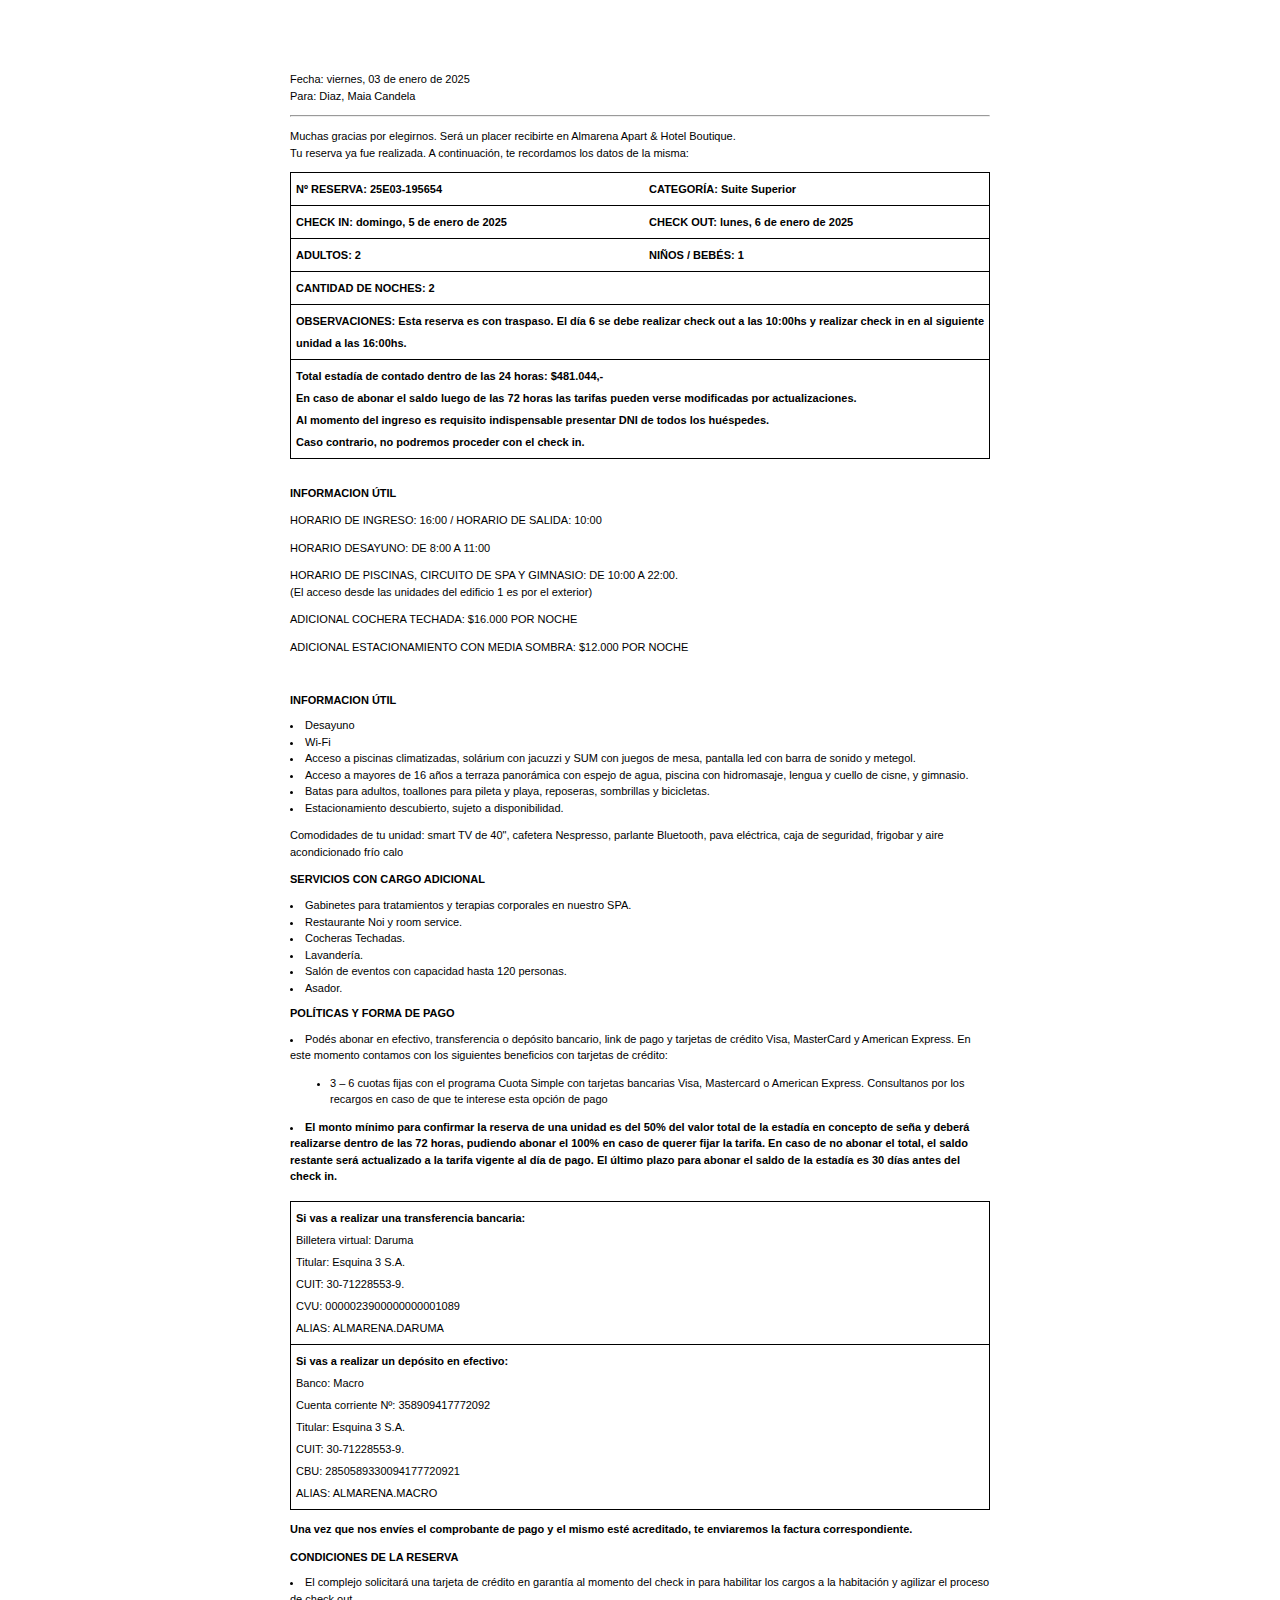
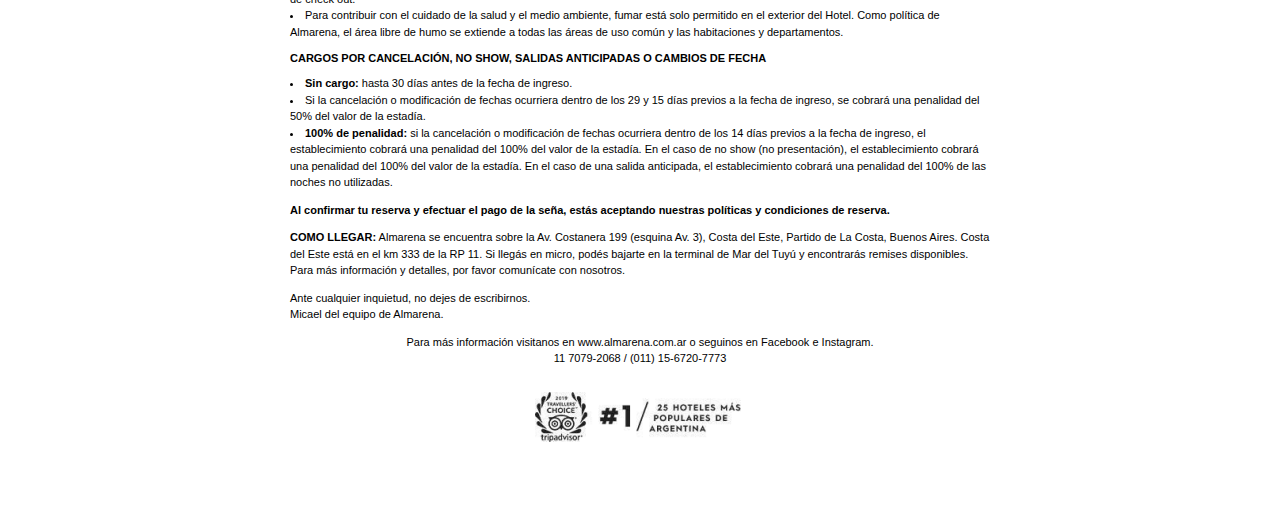
<file: index.html>
<html lang="es">
<head>
    <meta charset="UTF-8">
    <meta name="viewport" content="width=device-width, initial-scale=1.0">
    <title>Confirmación de Reserva</title>
    <link rel="stylesheet" href="style.css">
</head>
<body>
    <div class="container">
        <!--- Encabezado -->
        <p>
            Fecha: viernes, 03 de enero de 2025 
            <br> 
            Para: Diaz, Maia Candela
        </p>
        <hr>
        <!--- Agradecimientos -->
        <p>
            Muchas gracias por elegirnos. Será un placer recibirte en Almarena Apart & Hotel Boutique.
            <br>
            Tu reserva ya fue realizada. A continuación, te recordamos los datos de la misma:
        </p>
        <!--- Tabla con datos de reserva -->
        <table>
            <tr>
                <td class="first-td"><strong>Nº RESERVA: 25E03-195654</strong></td>
                <td class="secord-td"><strong>CATEGORÍA: Suite Superior</strong></td>
            </tr>
            <tr>
                <td class="first-td"><strong>CHECK IN: domingo, 5 de enero de 2025</strong></td>
                <td class="secord-td"><strong>CHECK OUT: lunes, 6 de enero de 2025</strong></td>
            </tr>
            <tr>
                <td class="first-td"><strong>ADULTOS: 2</strong></td>
                <td class="secord-td"><strong>NIÑOS / BEBÉS: 1</strong></td>
            </tr>
            <tr>
                <td colspan="2"><strong>CANTIDAD DE NOCHES: 2</strong></td>
            </tr>
            <tr>
                <td colspan="2">
                    <strong>
                        OBSERVACIONES: Esta reserva es con traspaso. El día 6 se debe realizar check out a las 10:00hs y realizar check
                        in en al siguiente unidad a las 16:00hs.
                    </strong>
                </td>
            </tr>
            <tr>
                <td colspan="2">
                    <strong>Total estadía de contado dentro de las 24 horas: $481.044,-</strong>
                    <br>
                    <strong>En caso de abonar el saldo luego de las 72 horas las tarifas pueden verse modificadas por actualizaciones.</strong>
                    <br>
                    <strong>
                        Al momento del ingreso es requisito indispensable presentar DNI de todos los huéspedes. 
                        <br>
                        Caso contrario, no podremos proceder con el check in.
                    </strong>
                </td>
            </tr>
        </table>
        <!--- Informacion util -->
        <br>
        <h2>INFORMACION ÚTIL</h2>
        <p>HORARIO DE INGRESO: 16:00 / HORARIO DE SALIDA: 10:00</p>
        <p>HORARIO DESAYUNO: DE 8:00 A 11:00</p>
        <p>
            HORARIO DE PISCINAS, CIRCUITO DE SPA Y GIMNASIO: DE 10:00 A 22:00. 
            <br>
            (El acceso desde las unidades del edificio 1 es por el exterior)
        </p>
        <p>ADICIONAL COCHERA TECHADA: $16.000 POR NOCHE</p>
        <p>ADICIONAL ESTACIONAMIENTO CON MEDIA SOMBRA: $12.000 POR NOCHE</p>
        <!--- Cosas que incluye la estadia -->
        <br>
        <h2>INFORMACION ÚTIL</h2>
        <li>Desayuno</li>
        <li>Wi-Fi</li>
        <li>
            Acceso a piscinas climatizadas, solárium con jacuzzi y SUM con juegos de mesa, pantalla led con
            barra de sonido y metegol.
        </li>
        <li>
            Acceso a mayores de 16 años a terraza panorámica con espejo de agua, piscina con hidromasaje,
            lengua y cuello de cisne, y gimnasio.
        </li>
        <li>Batas para adultos, toallones para pileta y playa, reposeras, sombrillas y bicicletas.</li>
        <li>Estacionamiento descubierto, sujeto a disponibilidad.</li>
        <!-- Comodidades de la unidad (Apart u Hotel)-->
        <p>
            Comodidades de tu unidad: smart TV de 40", cafetera Nespresso, parlante Bluetooth, pava
            eléctrica, caja de seguridad, frigobar y aire acondicionado frío calo
        </p>
        <!-- Servicios con cargo -->
        <h2>SERVICIOS CON CARGO ADICIONAL</h2>
        <li>Gabinetes para tratamientos y terapias corporales en nuestro SPA.</li>
        <li>Restaurante Noi y room service.</li>
        <li>Cocheras Techadas.</li>
        <li>Lavandería.</li>
        <li>Salón de eventos con capacidad hasta 120 personas.</li>
        <li>Asador.</li>
        <!-- Politicas y formas de pago -->
        <h2>POLÍTICAS Y FORMA DE PAGO</h2>
        <li>
            Podés abonar en efectivo, transferencia o depósito bancario, link de pago y tarjetas de crédito
            Visa, MasterCard y American Express. En este momento contamos con los siguientes beneficios
            con tarjetas de crédito:
            <ul>
                <li>
                    3 – 6 cuotas fijas con el programa Cuota Simple con tarjetas bancarias Visa,
                    Mastercard o American Express. Consultanos por los recargos en caso de que te interese esta
                    opción de pago
                </li>
            </ul>
        </li>
        <li>
            <strong>
                El monto mínimo para confirmar la reserva de una unidad es del 50% del valor total de la estadía
                en concepto de seña y deberá realizarse dentro de las 72 horas, pudiendo abonar el 100% en
                caso de querer fijar la tarifa. En caso de no abonar el total, el saldo restante será actualizado a la
                tarifa vigente al día de pago. El último plazo para abonar el saldo de la estadía es 30 días antes
                del check in. 
            </strong>
        </li>
        <br>
        <!-- Datos para transferir o depositar -->
        <table>
            <tr>
                <td>
                    <p>
                        <strong>Si vas a realizar una transferencia bancaria:</strong>
                        <br>
                        Billetera virtual: Daruma
                        <br>
                        Titular: Esquina 3 S.A.
                        <br>
                        CUIT: 30-71228553-9.
                        <br>
                        CVU: 0000023900000000001089
                        <br>
                        ALIAS: ALMARENA.DARUMA
                    </p>
                </td>
            </tr>
            <tr>
                <td>
                    <p>
                        <strong>Si vas a realizar un depósito en efectivo:</strong>
                        <br>
                        Banco: Macro 
                        <br>
                        Cuenta corriente Nº: 358909417772092 
                        <br>
                        Titular: Esquina 3 S.A. 
                        <br>
                        CUIT: 30-71228553-9. 
                        <br>
                        CBU: 2850589330094177720921
                        <br>
                        ALIAS: ALMARENA.MACRO
                    </p>
                </td>
            </tr>
        </table>
        <!-- Peticion de comprobante para acreditacion -->
        <p>
            <strong>
                Una vez que nos envíes el comprobante de pago y el mismo esté acreditado, te enviaremos la
                factura correspondiente.
            </strong>
        </p>
        <!-- Condiciones de la reserva -->
        <h2>CONDICIONES DE LA RESERVA</h2>
        <li>
            El complejo solicitará una tarjeta de crédito en garantía al momento del check in para habilitar los
            cargos a la habitación y agilizar el proceso de check out.
        </li>
        <li>
            Para contribuir con el cuidado de la salud y el medio ambiente, fumar está solo permitido en el
            exterior del Hotel. Como política de Almarena, el área libre de humo se extiende a todas las áreas
            de uso común y las habitaciones y departamentos.
        </li>
        <!-- Cargos por cancelacion, no show, salidas anticipadas o cambios de fecha -->
        <h2>CARGOS POR CANCELACIÓN, NO SHOW, SALIDAS ANTICIPADAS O CAMBIOS DE FECHA</h2>
        <li><strong>Sin cargo:</strong> hasta 30 días antes de la fecha de ingreso.</li>
        <li>
            Si la cancelación o modificación de fechas ocurriera dentro de los 29 y 15 días previos a la fecha de
            ingreso, se cobrará una penalidad del 50% del valor de la estadía.
        </li>
        <li><strong>100% de penalidad:</strong> si la cancelación o modificación de fechas ocurriera dentro de los 14 días
            previos a la fecha de ingreso, el establecimiento cobrará una penalidad del 100% del valor de la
            estadía. En el caso de no show (no presentación), el establecimiento cobrará una penalidad del
            100% del valor de la estadía. En el caso de una salida anticipada, el establecimiento cobrará una
            penalidad del 100% de las noches no utilizadas.
        </li>
        <!-- Confirmacion de reserva si se efectua el pago -->
        <p>
            <strong>
                Al confirmar tu reserva y efectuar el pago de la seña, estás aceptando nuestras políticas y condiciones
                de reserva.
            </strong>
        </p>
        <!-- Como llegar -->
        <p>
            <strong>COMO LLEGAR:</strong> Almarena se encuentra sobre la Av. Costanera 199 (esquina Av. 3), Costa del Este,
            Partido de La Costa, Buenos Aires. Costa del Este está en el km 333 de la RP 11. Si llegás en micro, podés
            bajarte en la terminal de Mar del Tuyú y encontrarás remises disponibles. Para más información y
            detalles, por favor comunícate con nosotros.
        </p>
        <!-- Saludo -->
        <p>
            Ante cualquier inquietud, no dejes de escribirnos.
            <br>
            Micael del equipo de Almarena. 
        </p>
        <p class="info">
            Para más información visitanos en www.almarena.com.ar o seguinos en Facebook e Instagram.
            <br>
            11 7079-2068 / (011) 15-6720-7773
        </p>
        <div class="footer">
            <img src="footer.png" alt="">
        </div>
    </div>
</body>
</html>
</file>
<file: style.css>
body { 
    font-family: Arial, sans-serif; 
    font-size: 11px;
    line-height: 1.5;
    margin: 20px; 
    padding: 20px;
}
.container { 
    padding: 20px; max-width: 700px; 
    margin: auto; 
}
table{
    font-size: 11px;
    width: 700px;
    border-collapse: collapse;
}
td{
    border: 1px solid black;
    padding: 5px;
    line-height: 2;
}

.first-td{
    border-right: none;
}

.secord-td{
    border-left: none;
}

h2{
    font-size: 11px;
}

.info{
    text-align: center;
}

.footer{
    text-align: center;
}
</file>
